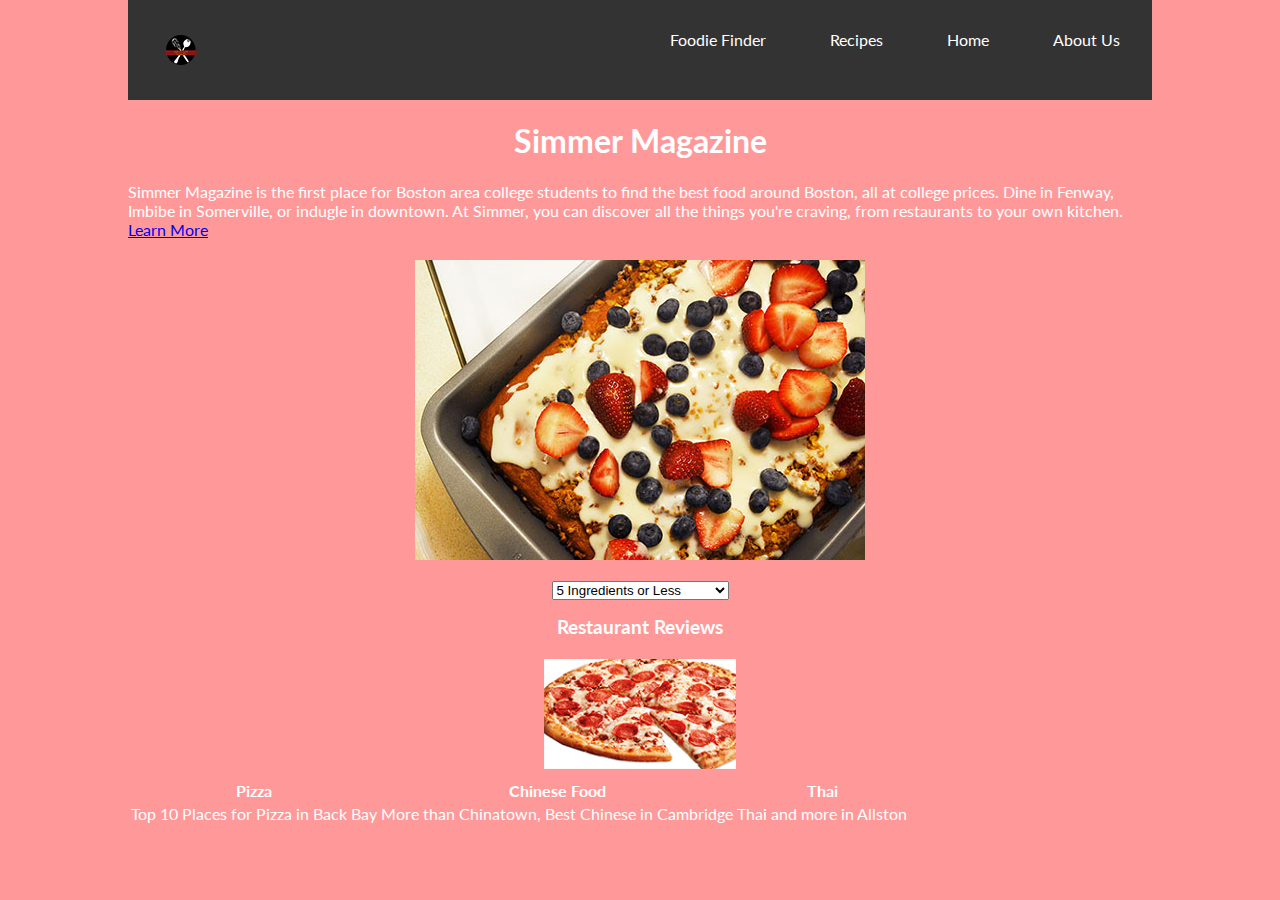
<file: index.html>
<html>
<head>
    <link href="https://fonts.googleapis.com/css?family=Lato" rel="stylesheet">
     <link rel="stylesheet" type="text/css" href="simmerstyles.css">
    <title> Simmer Magazine
    </title>
    <link rel="icon" href="favicon.png" style="width:16px; height:16px;">
</head>
<body>
           <ul id="navigationbar">
          <ul>
           <li> <a href="aboutus.html"> About Us </a> </li>
           <li> <a href="index.html"> Home </a> </li>
           <li> <a href="Recipes.html"> Recipes </a> </li>
           <li> <a href="http://www.thefoodiefinder.com/"> Foodie Finder </a> </li>
           <li style="float:left"> <a href="index.html"> <img src="SimmerLogo.png" alt="Logo"> </a> </li>
        </ul> 
        </ul>
    <div id="pageheader">
    <h1> Simmer Magazine </h1>
    </div>
    <div class="centertext">
    <p>
        Simmer Magazine is the first place for Boston area college students to find the best food around Boston, all at college prices. Dine in Fenway, Imbibe in Somerville, or indugle in downtown. At Simmer, you can discover all the things you're craving, from restaurants to your own kitchen.
        <a href="aboutus.html"> Learn More </a>
    </div>
        <p>
            <img src="parfaitcake.jpg"> 
    <div id="dropdown">
    <select>
        <option value="5 Ingredients"> 5 Ingredients or Less </option>
        <option value="3 Ingredients"> 3 Ingredients or Less </option>
        <option value="All"> The Whole Kitchen Pantry </option>
    </select> </div>
        <p>
    <h3> Restaurant Reviews </h3>
        <p>
            <img src="pizza.png" style=height:110px;>
    <table>  
            <td>
                <tr> 
                    <th> Pizza </th>
                    <th> Chinese Food </th>
                    <th> Thai </th>
                    </tr>
                <tr>
                    <td> Top 10 Places for Pizza in Back Bay </td>
                    <td> More than Chinatown, Best Chinese in Cambridge </td>
                    <td> Thai and more in Allston </td>
                </tr>
            </td>
    </table> 
</body> 
</html>
</file>
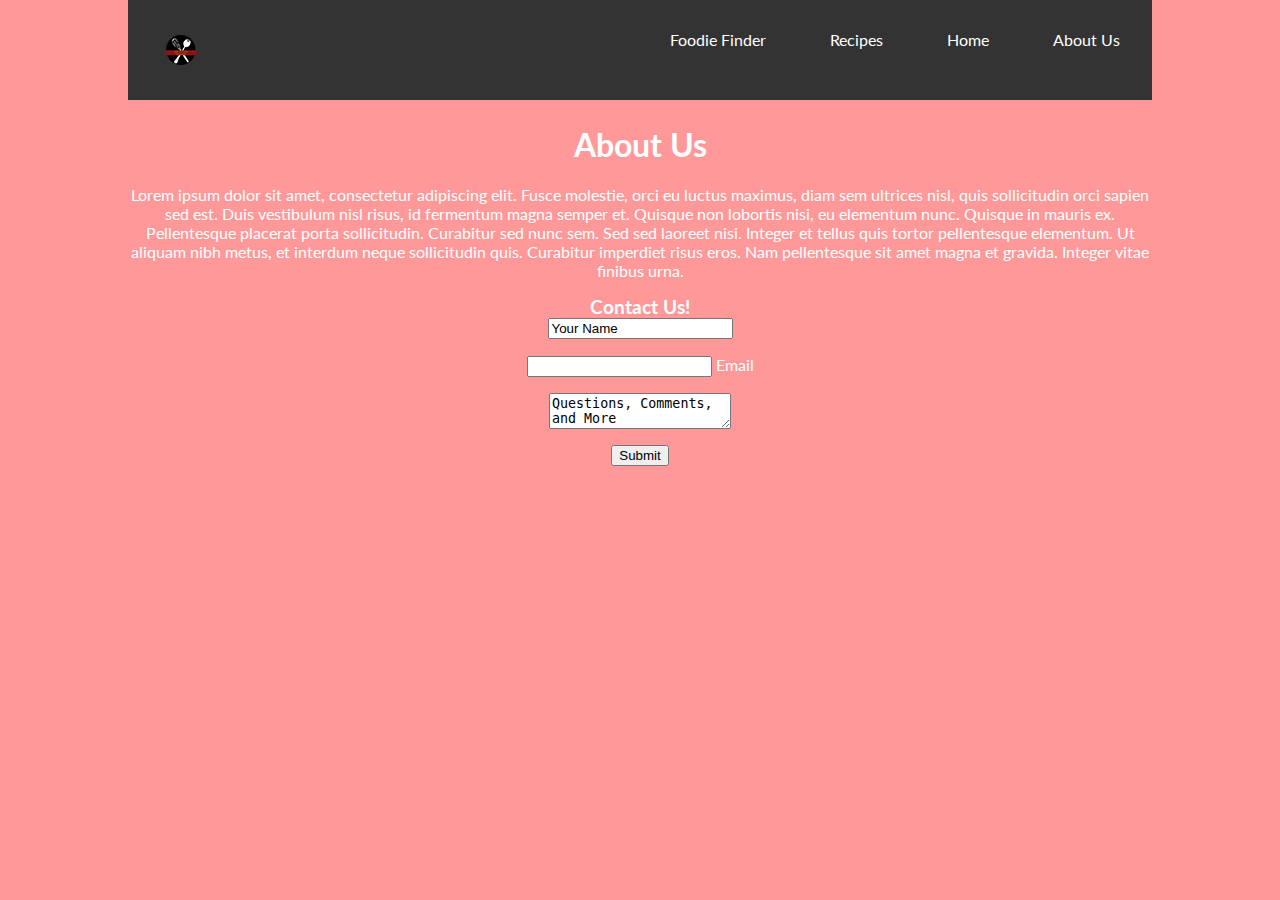
<file: aboutus.html>
<html>
<head>
        <link href="https://fonts.googleapis.com/css?family=Lato" rel="stylesheet">
        <link rel="stylesheet" type="text/css" href="simmerstyles.css">
        <title> Simmer Magazine About Us 
    </title>
    <link rel="icon" href="favicon.png" style="width:16px; height:16px;">
</head>
<body>
      <ul id="navigationbar">
      <ul>
           <li> <a href="About Us.html"> About Us </a> </li>
           <li> <a href="index.html"> Home </a> </li>
           <li> <a href="Recipes.html"> Recipes </a> </li>
           <li> <a href="http://www.thefoodiefinder.com/"> Foodie Finder </a> </li>
           <li style="float:left"> <a href="index.html"> <img src="SimmerLogo.png" alt="Logo"> </a> </li>
        </ul> 
        </ul>
   <div class="center">
        <h1> About Us </h1>
    </div>
   <div class="maintext"> 
       <p>
        Lorem ipsum dolor sit amet, consectetur adipiscing elit. Fusce molestie, orci eu luctus maximus, diam sem ultrices nisl, quis sollicitudin orci sapien sed est. Duis vestibulum nisl risus, id fermentum magna semper et. Quisque non lobortis nisi, eu elementum nunc. Quisque in mauris ex. Pellentesque placerat porta sollicitudin. Curabitur sed nunc sem. Sed sed laoreet nisi. Integer et tellus quis tortor pellentesque elementum. Ut aliquam nibh metus, et interdum neque sollicitudin quis. Curabitur imperdiet risus eros. Nam pellentesque sit amet magna et gravida. Integer vitae finibus urna.
        <p>
    </div>
    <div class="form">
<h3> Contact Us! </h3>
<form>
    <input type="text" name="name" value="Your Name">
			<p>
			<input type="email"> Email </input>
			<p>
			<textarea name="about">Questions, Comments, and More</textarea>
            <p>
             <button> Submit </button>
   </div>
   </form>
</body>
</html>
</file>
<file: simmerstyles.css>
<style>
        h1{
            margin:auto;
            text-align: center;
            }    
        img{
            display: block;
            margin: 0 auto;
            padding: 5px;
                 }
        .center{
            text-align: center;
            margin-top: 25px;
        }
        .maintext{
            text-align: center;
        }
        .form{
            margin:0 auto;
            text-align: center;
        }
         body{
            margin: auto;
            width: 80%;
            font-family:'Lato', sans-serif;
            background-color: ff9999;
            color:ffffff;
             } 
          h3{
            margin: auto;
            text-align:center;
            } 
         #pageheader{
            margin:auto;
            text-align: center;
            }   
        #dropdown{
              margin:auto;
              text-align: center;
                    }
        ul {
                list-style-type: none;
                margin: 0;
                padding: 0;
                overflow: hidden;
                background-color: #333;
                }
        #navigationbar li{
                 float: right;
                }

        li a {
                 display: block;
                 color: white;
                 text-align: right;
                 padding: 30px 32px;
                 text-decoration: none;
                }

        li a:hover {
                 background-color: #111;
                }
        </style>
</file>
